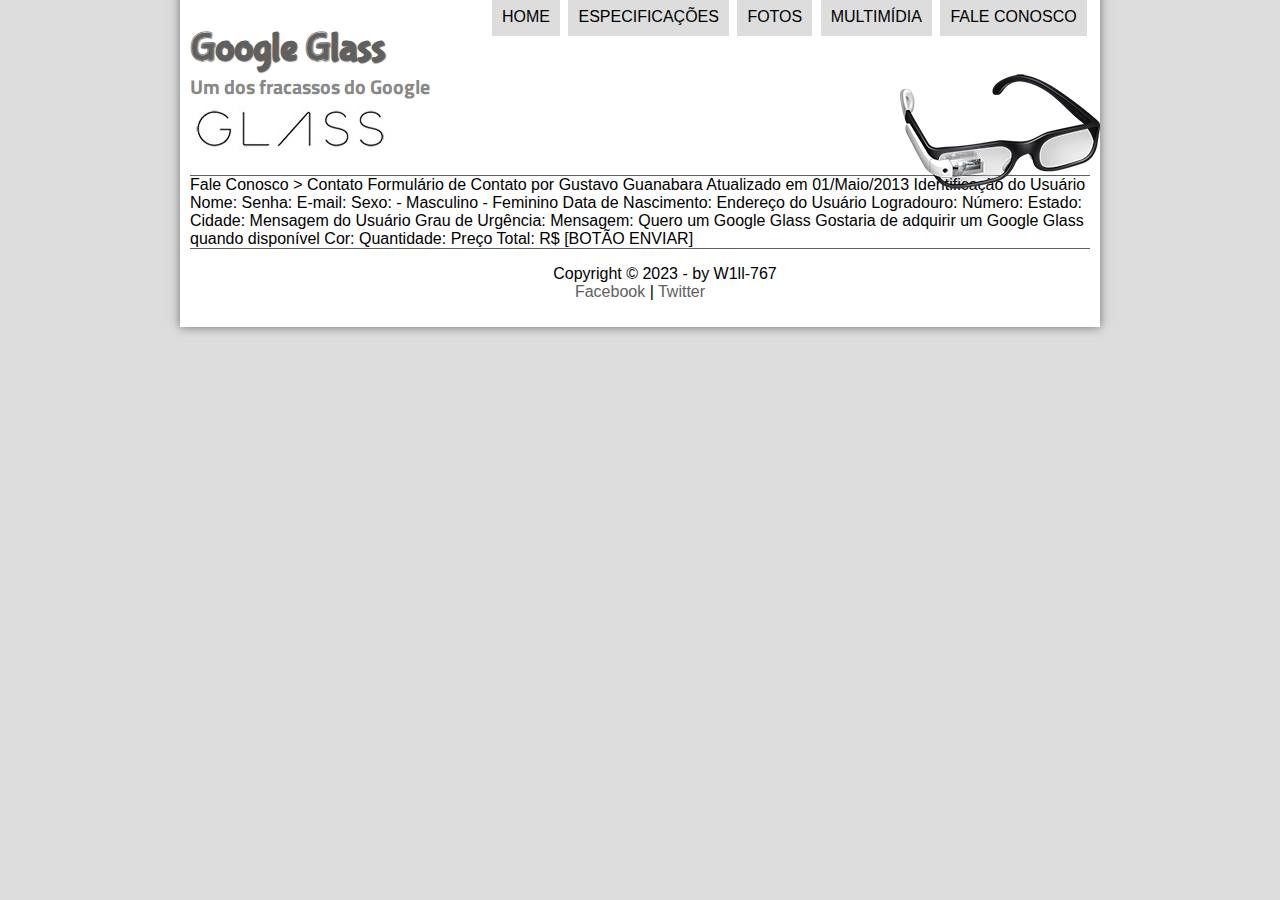
<file: fale-conosco.html>
<!DOCTYPE html>
<html lang="pt-br">
<head>
    <meta charset="UTF-8">
    <title>Tudo sobre o fracassado Google Glass</title>
    <link rel="stylesheet" href="_css/estilo.css">
    <link rel="icon" href="_imagens/glass-oculos-preto-med.png">
</head>
<script src="_javascript/funcoes.js"></script>
<body>
<div id="interface">

    <header id="cabecalho">
    <hgroup>
    <h1>Google Glass</h1>
    <h2>Um dos fracassos do Google</h2>
    </hgroup>

    <img id="icone" src="_imagens/glass-oculos-preto-peq.png">
    <nav id="menu">
    <h1>Menu Principal</h1>
    <ul>
        <li onmouseover="mudaFoto('_imagens/home.png')" onmouseout="mudaFoto('_imagens/contato.png')"><a href="index.html">Home</a></li>
        <li onmouseover="mudaFoto('_imagens/especificacoes.png')" onmouseout="mudaFoto('_imagens/contato.png')"><a href="specs.html">Especificações</a></li>
        <li onmouseover="mudaFoto('_imagens/fotos.png')" onmouseout="mudaFoto('_imagens/contato.png')"><a href="fotos.html">Fotos</a></li>
        <li onmouseover="mudaFoto('_imagens/multimidia.png')" onmouseout="mudaFoto('_imagens/contato.png')"><a href="multimidia.html">Multimídia</a></li>
        <li onmouseover="mudaFoto('_imagens/contato.png')" onmouseout="mudaFoto('_imagens/contato.png')"><a href="fale-conosco.html">Fale conosco</a></li>
    </ul>
    </nav>
    </header>

Fale Conosco > Contato
Formulário de Contato
por Gustavo Guanabara
Atualizado em 01/Maio/2013

Identificação do Usuário
    Nome:
    Senha:
    E-mail:
    Sexo:
        - Masculino
        - Feminino
    Data de Nascimento:

Endereço do Usuário
    Logradouro:
    Número:
    Estado:
    Cidade:

Mensagem do Usuário
    Grau de Urgência:
    Mensagem:

Quero um Google Glass
    Gostaria de adquirir um Google Glass quando disponível
    Cor:
    Quantidade:
    Preço Total: R$


[BOTÃO ENVIAR]

<footer id="rodape">
    <p>Copyright &copy; 2023 - by W1ll-767 <br>
    <a href="http://facebook.com" target="_blank">Facebook</a> | <a href="http://twitter.com" target="_blank">Twitter</a> </p>
    </footer>
</div>
</body>
</html>
</file>
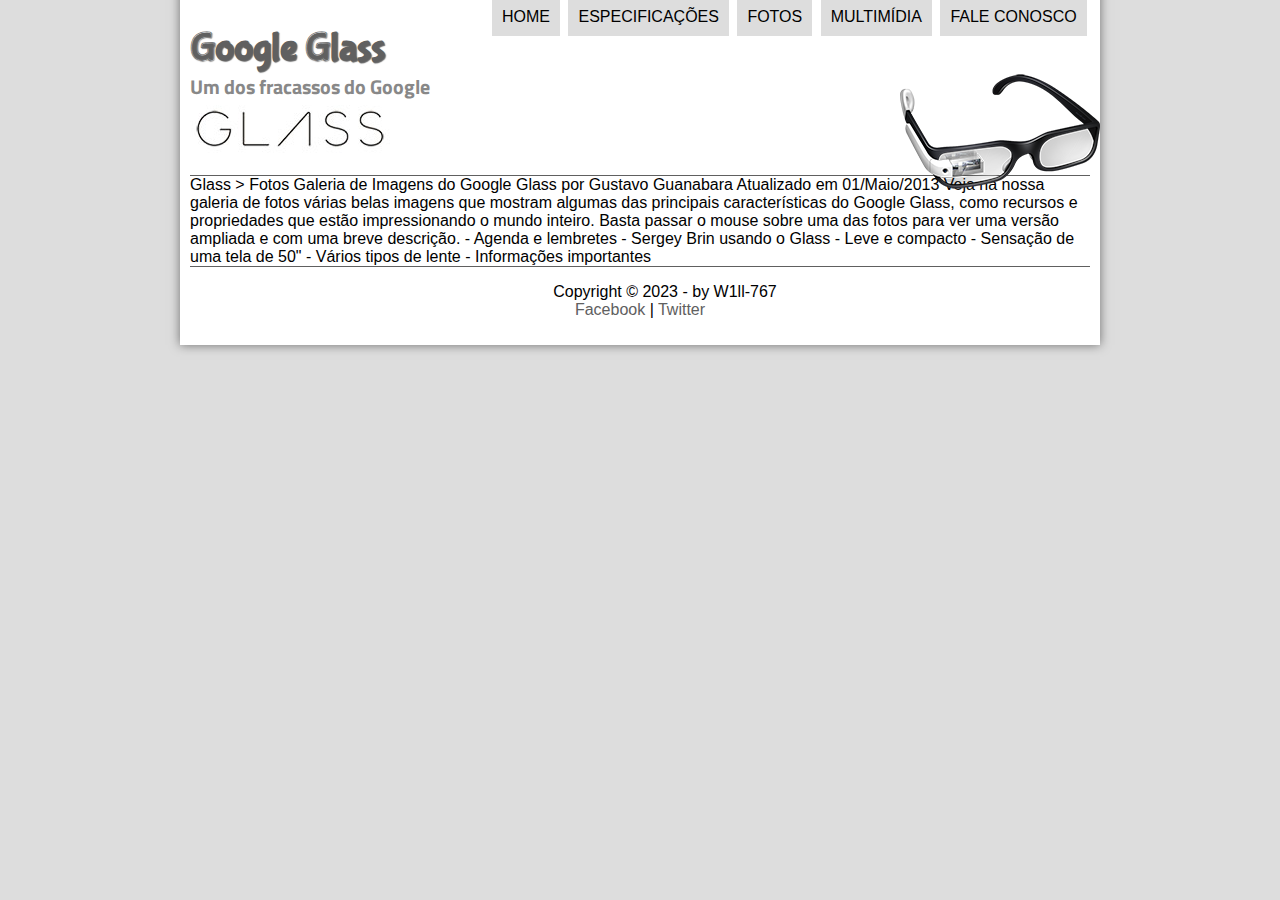
<file: fotos.html>
<!DOCTYPE html>
<html lang="pt-br">
<head>
    <meta charset="UTF-8">
    <title>Tudo sobre o fracassado Google Glass</title>
    <link rel="stylesheet" href="_css/estilo.css">
    <link rel="icon" href="_imagens/glass-oculos-preto-med.png">
</head>
<script src="_javascript/funcoes.js"></script>
<body>
<div id="interface">

    <header id="cabecalho">
    <hgroup>
    <h1>Google Glass</h1>
    <h2>Um dos fracassos do Google</h2>
    </hgroup>

    <img id="icone" src="_imagens/glass-oculos-preto-peq.png">
    <nav id="menu">
    <h1>Menu Principal</h1>
    <ul>
        <li onmouseover="mudaFoto('_imagens/home.png')" onmouseout="mudaFoto('_imagens/fotos.png')"><a href="index.html">Home</a></li>
        <li onmouseover="mudaFoto('_imagens/especificacoes.png')" onmouseout="mudaFoto('_imagens/fotos.png')"><a href="specs.html">Especificações</a></li>
        <li onmouseover="mudaFoto('_imagens/fotos.png')" onmouseout="mudaFoto('_imagens/fotos.png')"><a href="fotos.html">Fotos</a></li>
        <li onmouseover="mudaFoto('_imagens/multimidia.png')" onmouseout="mudaFoto('_imagens/fotos.png')"><a href="multimidia.html">Multimídia</a></li>
        <li onmouseover="mudaFoto('_imagens/contato.png')" onmouseout="mudaFoto('_imagens/fotos.png')"><a href="fale-conosco.html">Fale conosco</a></li>
    </ul>
    </nav>
    </header>

Glass > Fotos
Galeria de Imagens do Google Glass
por Gustavo Guanabara
Atualizado em 01/Maio/2013

Veja na nossa galeria de fotos várias belas imagens que mostram algumas das principais características do Google Glass, como recursos e propriedades que estão impressionando o mundo inteiro. Basta passar o mouse sobre uma das fotos para ver uma versão ampliada e com uma breve descrição.

- Agenda e lembretes
- Sergey Brin usando o Glass
- Leve e compacto
- Sensação de uma tela de 50"
- Vários tipos de lente
- Informações importantes

<footer id="rodape">
    <p>Copyright &copy; 2023 - by W1ll-767 <br>
    <a href="http://facebook.com" target="_blank">Facebook</a> | <a href="http://twitter.com" target="_blank">Twitter</a> </p>
    </footer>
</div>
</body>
</html>
</file>
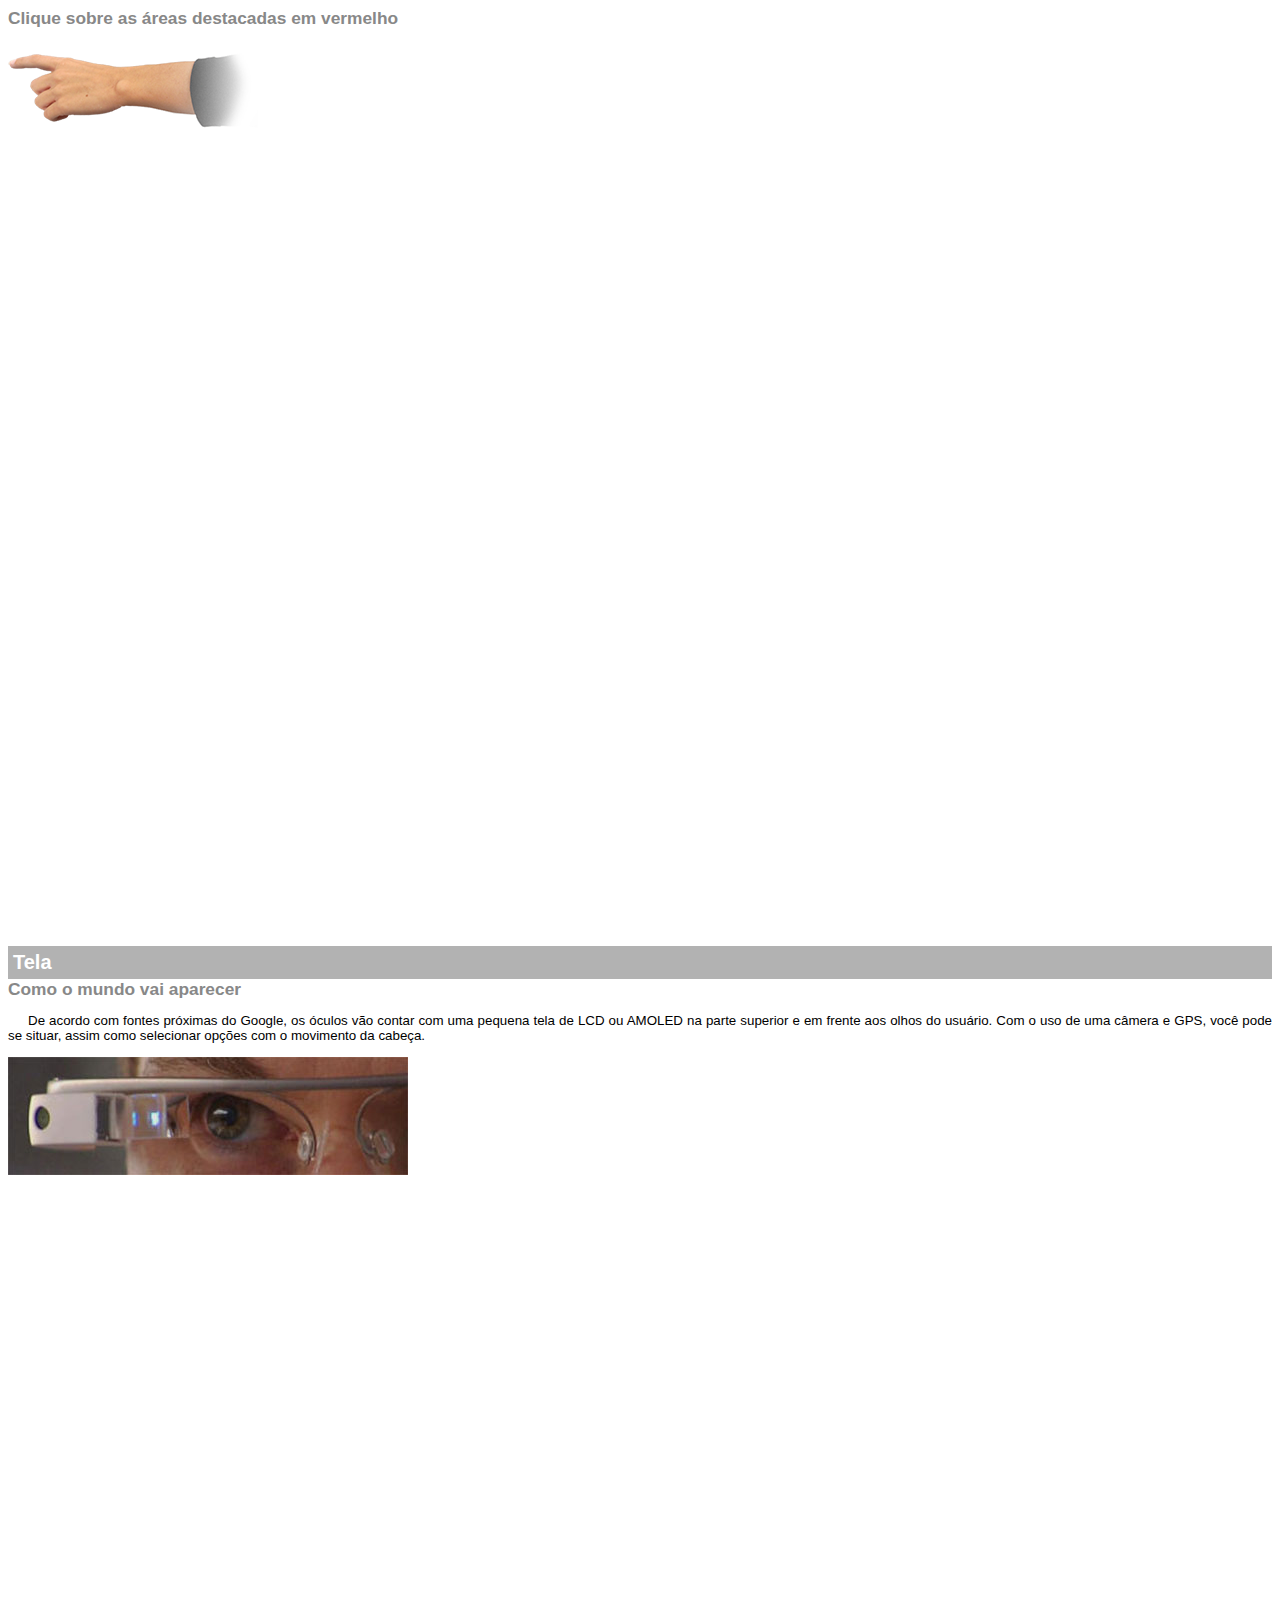
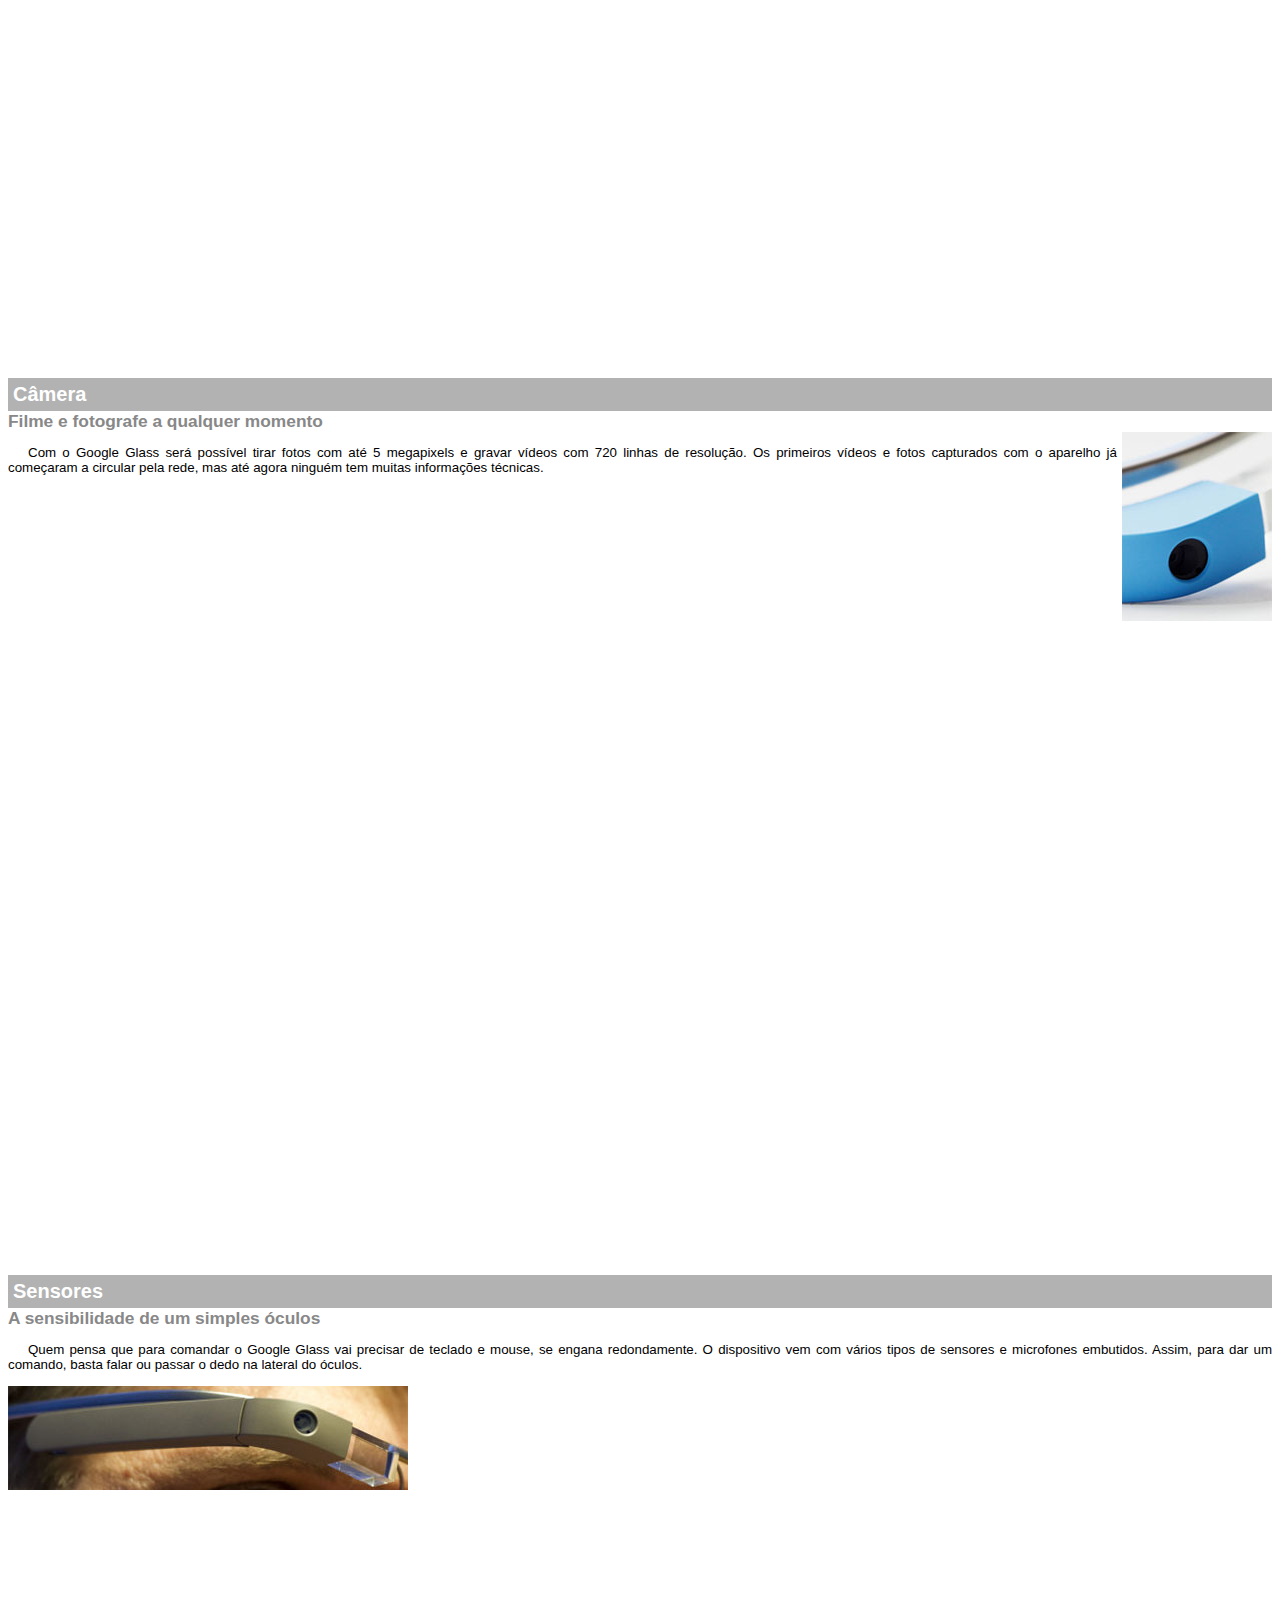
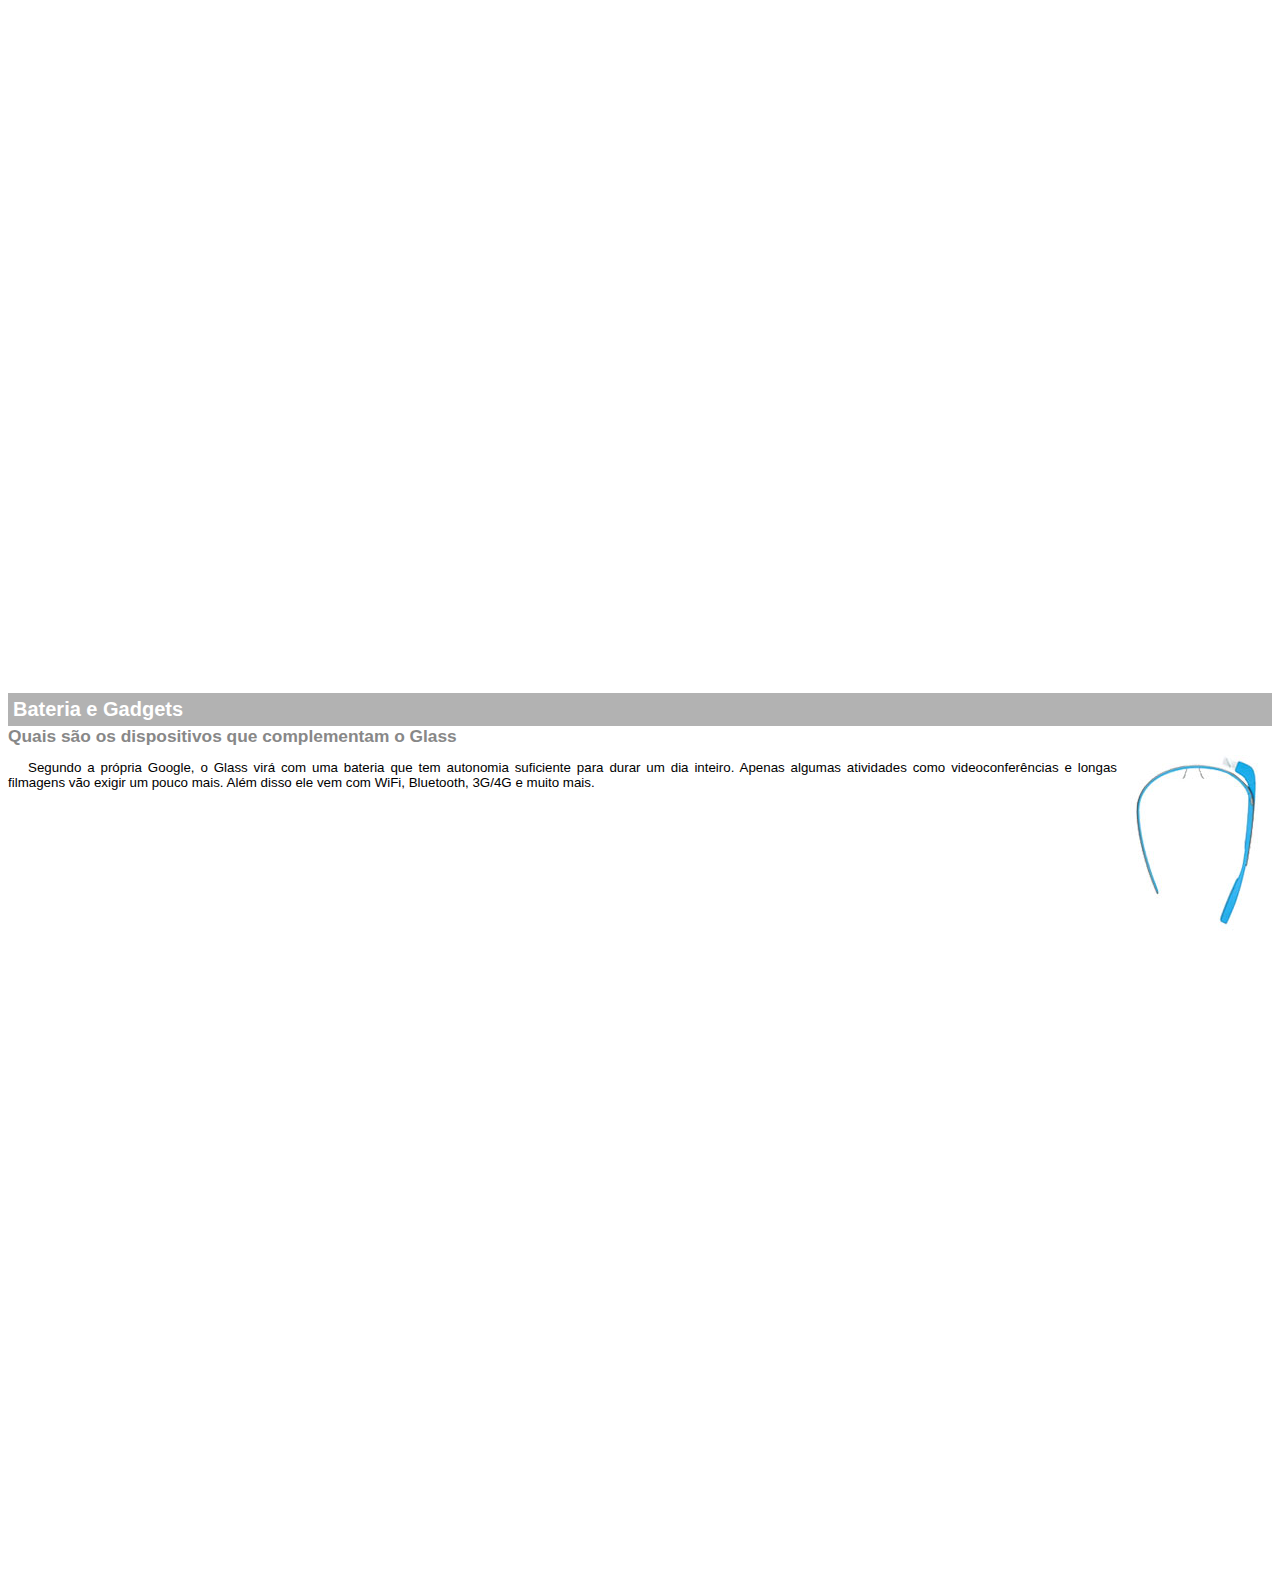
<file: google-glass.html>
<!DOCTYPE html>
<html lang="pt-br">
<head>
    <meta charset="UTF-8">
    <title>informações sobre Google Glass</title>
    <style>
        body {
            font-family: Arial;
            font-size: 10pt;
        }
        p {
            text-align: justify;
            text-indent: 20px;
        }
        article h1 {
            font-size: 15pt;
            color: #ffffff;
            background-color: rgba(0, 0, 0, .3);
            padding: 5px;
            margin: 0px;
        }
        article h2 {
            font-size: 13pt;
            color: #888888;
            margin: 0px;
        }
        article {
            margin-bottom: 800px;
        }
        img.img-dir {
            display: block;
            float: right;
            margin-left: 5px;
        }
    </style>
</head>
<body>
<article id="topo">
    <header>
        <h2>Clique sobre as áreas destacadas em vermelho</h2>
    </header>
    <img src="_imagens/mao.png" alt="Mão apontando para a esquerda">
</article>

<article id="tela">
    <header>
        <h1>Tela</h1>
        <h2>Como o mundo vai aparecer</h2>
    </header>
    <p>De acordo com fontes próximas do Google, os óculos vão contar com uma pequena tela de LCD ou AMOLED na parte superior e em frente aos olhos do usuário. Com o uso de uma câmera e GPS, você pode se situar, assim como selecionar opções com o movimento da cabeça.</p>
    <img src="_imagens/det-tela.jpg" alt="Tela do Google Glass">
</article>

<article id="camera">
    <header>
        <h1>Câmera</h1>
        <h2>Filme e fotografe a qualquer momento</h2>
    </header>
    <img src="_imagens/det-camera.jpg" class="img-dir" alt="Câmera do Google Glass">
    <p>Com o Google Glass será possível tirar fotos com até 5 megapixels e gravar vídeos com 720 linhas de resolução. Os primeiros vídeos e fotos capturados com o aparelho já começaram a circular pela rede, mas até agora ninguém tem muitas informações técnicas.</p>
</article>

<article id="sensores">
    <header>
        <h1>Sensores</h1>
        <h2>A sensibilidade de um simples óculos</h2>
    </header>
    <p>Quem pensa que para comandar o Google Glass vai precisar de teclado e mouse, se engana redondamente. O dispositivo vem com vários tipos de sensores e microfones embutidos. Assim, para dar um comando, basta falar ou passar o dedo na lateral do óculos.</p>
    <img src="_imagens/det-touch.jpg" alt="Sensores do Google Glass">
</article>

<article id="gadgets">
    <header>
        <h1>Bateria e Gadgets</h1>
        <h2>Quais são os dispositivos que complementam o Glass</h2>
    </header>
    <img src="_imagens/det-bateria.jpg" class="img-dir" alt="Bateria e Gadgets do Google Glass">
    <p>Segundo a própria Google, o Glass virá com uma bateria que tem autonomia suficiente para durar um dia inteiro. Apenas algumas atividades como videoconferências e longas filmagens vão exigir um pouco mais. Além disso ele vem com WiFi, Bluetooth, 3G/4G e muito mais.</p>
</article>
</body>
</html>
</file>
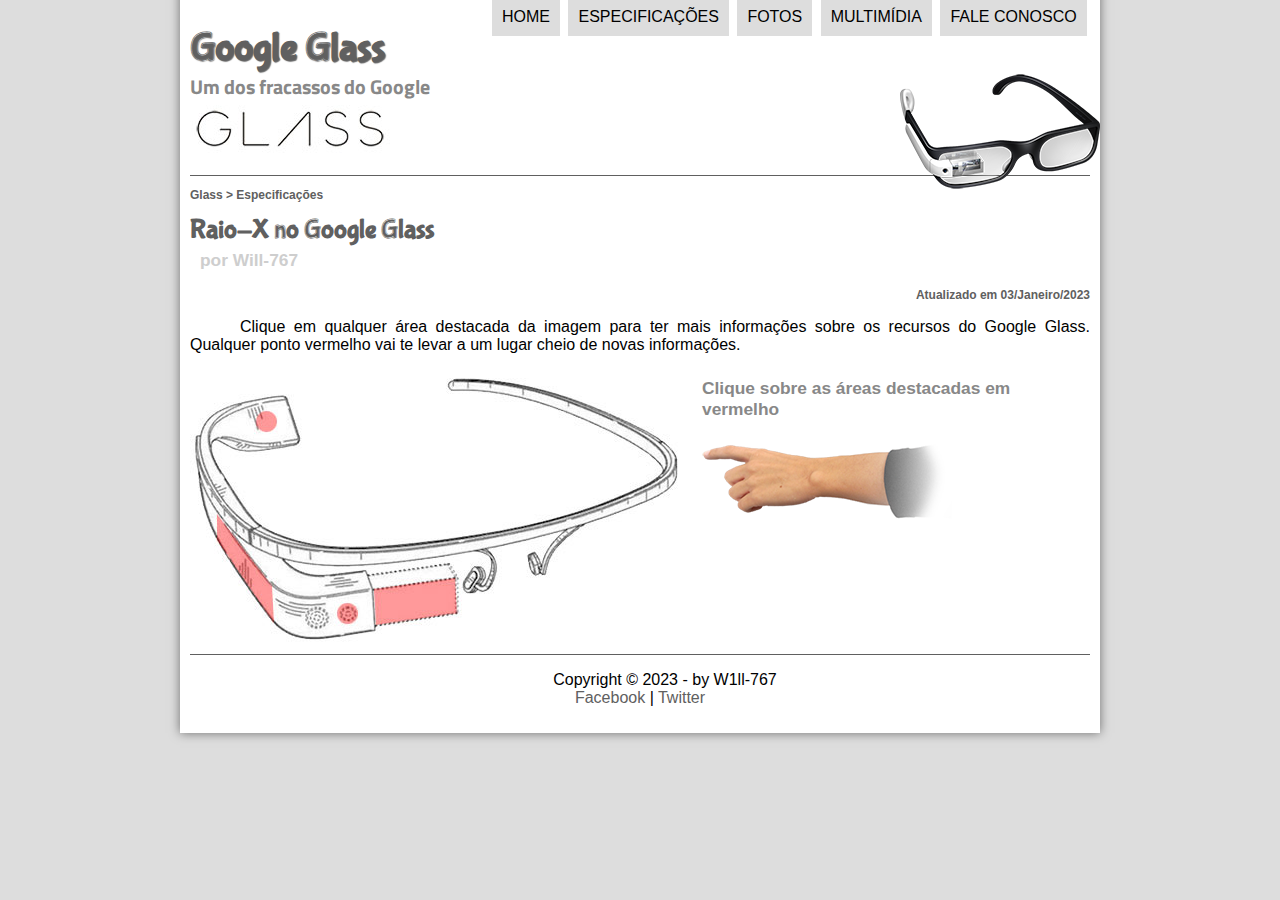
<file: specs.html>
<!DOCTYPE html>
<html lang="pt-br">
<head>
    <meta charset="UTF-8">
    <title>Tudo sobre o fracassado Google Glass</title>
    <link rel="stylesheet" href="_css/estilo.css">
    <link rel="icon" href="_imagens/glass-oculos-preto-med.png">
    <link rel="stylesheet" href="_css/specs.css">
</head>
<script src="_javascript/funcoes.js"></script>
<body>
<div id="interface">
    
    <header id="cabecalho">
        <hgroup>
            <h1>Google Glass</h1>
            <h2>Um dos fracassos do Google</h2>
        </hgroup>

        <img id="icone" src="_imagens/glass-oculos-preto-peq.png">
        <nav id="menu">
            <h1>Menu Principal</h1>
            <ul>
                <li onmouseover="mudaFoto('_imagens/home.png')" onmouseout="mudaFoto('_imagens/especificacoes.png')"><a href="index.html">Home</a></li>
                <li onmouseover="mudaFoto('_imagens/especificacoes.png')" onmouseout="mudaFoto('_imagens/especificacoes.png')"><a href="specs.html">Especificações</a></li>
                <li onmouseover="mudaFoto('_imagens/fotos.png')" onmouseout="mudaFoto('_imagens/especificacoes.png')"><a href="fotos.html">Fotos</a></li>
                <li onmouseover="mudaFoto('_imagens/multimidia.png')" onmouseout="mudaFoto('_imagens/especificacoes.png')"><a href="multimidia.html">Multimídia</a></li>
                <li onmouseover="mudaFoto('_imagens/contato.png')" onmouseout="mudaFoto('_imagens/especificacoes.png')"><a href="fale-conosco.html">Fale conosco</a></li>
            </ul>
        </nav>
    </header>
<section id="corpo-full">
    <article id="noticia-principal">
        <header id="cabecalho-artigo">
            <hgroup>
                <h3>Glass > Especificações</h3>
                <h1>Raio-X no Google Glass</h1>
                <h2>por Will-767</h2>
                <h3 class="direita">Atualizado em 03/Janeiro/2023</h3>
            </hgroup>
        </header>

        <p>Clique em qualquer área destacada da imagem para ter mais informações sobre os recursos do Google Glass. Qualquer ponto vermelho vai te levar a um lugar cheio de novas informações.</p>

        <section id="conteudo">
            <img src="_imagens/glass-esquema-marcado.jpg" alt="Google Glass com marcações" usemap="#meumapa">
            <map name="meumapa">
                <area shape="rect" coords="179,202,270,260" href="google-glass.html#tela" target="janela">
                <area shape="circle" coords="158,243,12" href="google-glass.html#camera" target="janela">
                <area shape="circle" coords="73,52,12" href="google-glass.html#gadgets" target="janela">
                <area shape="poly" coords="28,143,83,216,84,249,27,169" href="google-glass.html#sensores" target="janela">
            </map>
            <iframe src="google-glass.html" scrolling="no" name="janela" id="frame-spec"></iframe>
        </section>

    </article>
</section>
<footer id="rodape">
    <p>Copyright &copy; 2023 - by W1ll-767 <br>
    <a href="http://facebook.com" target="_blank">Facebook</a> | <a href="http://twitter.com" target="_blank">Twitter</a> </p>
</footer>
</div>
</body>
</html>
</file>
<file: _css/estilo.css>
@charset "UTF-8";
@import url('https://fonts.googleapis.com/css2?family=Titillium+Web&display=swap');
@font-face {
    font-family: 'FonteLogo';
    src: url("../_fonts/bubblegum-sans-regular.otf");
}
body {
    font-family: Arial, sans-serif;
    background-color: #dddddd;
    color: rgba(0, 0, 0, 1);
}

div#interface {
    width: 900px;
    background-color: #ffffff;
    margin: -20px auto 0px auto;
    box-shadow: 0px 0px 10px rgba(0, 0, 0, .5);
    padding: 10px;
}

p {
    text-align: justify;
    text-indent: 50px;
}

a {
    color: #606060;
    text-decoration: none;
}

a:hover {
    text-decoration: underline;
}

header#cabecalho img#icone {
    position: absolute;
    left: 900px;
    top: 70px;
}

header#cabecalho {
    border-bottom: 1px #606060 solid;
    height: 150px;
    background: url("../_imagens/glass-logo-peq.jpg") no-repeat 0px 80px;
}

header#cabecalho h1 {
    font-family: 'FonteLogo', sans-serif;
    font-size: 30pt;
    color: #606060;
    text-shadow: 1px 1px 1px rgba(0, 0, 0, .6);
    padding: 0px;
    margin-bottom: 0px;
}

header#cabecalho h2 {
    font-family: 'Titillium Web', sans-serif;
    color: #888888;
    font-size: 15pt;
    padding: 0px;
    margin-top: 0px;
}

/* Formatação de imagens com legendas */

figure.foto-legenda {
    position: relative;
    border: 8px solid #ffffff;
    box-shadow: 1px 1px 4px #000000;
}

figure.foto-legenda img {
    width: 100%;
    height: 100%;
}

figure.foto-legenda figcaption {
    opacity: 0;
    position: absolute;
    top: 0px;
    background-color: rgba(0, 0, 0, .4);
    color: #ffffff;
    width: 100%;
    height: 100%;
    padding: 10px;
    box-sizing: border-box;
    transition: opacity 1s;
}

figure.foto-legenda:hover figcaption {
    opacity: 1;
}

/* Formatação do Menu */

nav#menu {
    display: block;
}

nav#menu ul {
    list-style: none;
    text-transform: uppercase;
    position: absolute;
    top: -20px;
    left: 450px;

}

nav#menu li {
    display: inline-block;
    background-color: #dddddd;
    padding: 10px;
    margin: 2px;
    transition: background-color 1s;
}

nav#menu li:hover {
    background-color: #606060;
}

nav#menu h1 {
    display: none;
}

nav#menu a {
    color: #000000;
    text-decoration: none;
}

nav#menu a:hover {
    color: #ffffff;
    text-decoration: underline;
}

section#corpo {
    display: block;
    width: 500px;
    float: left;
    border-right: 1px solid #606060;
    padding-right: 15px;
}

article#noticia-principal h2 {
    font-size: 13pt;
    color: #606060;
    background-color: #dddddd;
    padding: 5px 0px 5px 10px;
    margin: 10px 0px 10px 0px;
}

header#cabecalho-artigo h1 {
    font-family: 'FonteLogo', sans-serif;
    font-size: 20pt;
    color: #606060;
    margin-bottom: 0px;
    margin-top: 0px;
}

.direita {
    text-align: right;
}

header#cabecalho-artigo h2 {
    font-size: 13pt;
    color: #cecece;
    background-color: #ffffff;
    margin: 0px;
}

header#cabecalho-artigo h3 {
    font-size: 12px;
    color: #606060;

}

table#tabelaspec {
    border: 1px solid #606060;
    border-spacing: 0px;
    margin-left: auto;
    margin-right: auto;
} 

table#tabelaspec td {
    border: 1px solid #606060;
    padding: 10px;
    text-align: center;
    vertical-align: middle;
}

table#tabelaspec td.ce {
    color: #ffffff;
    background-color: #606060;
    vertical-align: top;
    font-weight: bold;
}

table#tabelaspec td.cd {
    background-color: #cecece;
}

table#tabelaspec caption {
    color: #888888;
    font-size: 13pt;
    font-weight: bolder;
}

table#tabelaspec caption span {
    display: block;
    float: right;
    color: #000000;
    font-size: 8pt;
    margin-top: 10px;
}

aside#lateral {
    display: block;
    width: 350px;
    float: right;
    background-color: #dddddd;
    padding: 10px;
    margin-top: 10px;
    box-shadow: 2px 2px 2px rgba(0, 0, 0, .5);
}

aside#lateral h1 {
    font-family: 'FonteLogo', sans-serif;
    font-size: 20pt;
    color: #606060;
    margin-top: 0px;
}

aside#lateral h2 {
    background-color: #606060;
    font-size: 13pt;
    color: #ffffff;
    padding: 5px;
}

footer#rodape {
    clear: both;
    border-top: 1px solid #606060;
}

footer#rodape p {
    text-align: center;
}

video#video1 {
    width: 100%;
    height: 100%;
}

iframe#video2 {
    display: block;
    width: 100%;
    height: 100%;
}
</file>
<file: _css/specs.css>
@charset "UTF-8";

section#conteudo {
    width: 1000px;
    margin: auto;
}

iframe#frame-spec {
    width: 400px;
    height: 280px;
    border: none;
    overflow: hidden;
}

iframe#frame-spec::-webkit-scrollbar {
    display: none;
}
</file>
